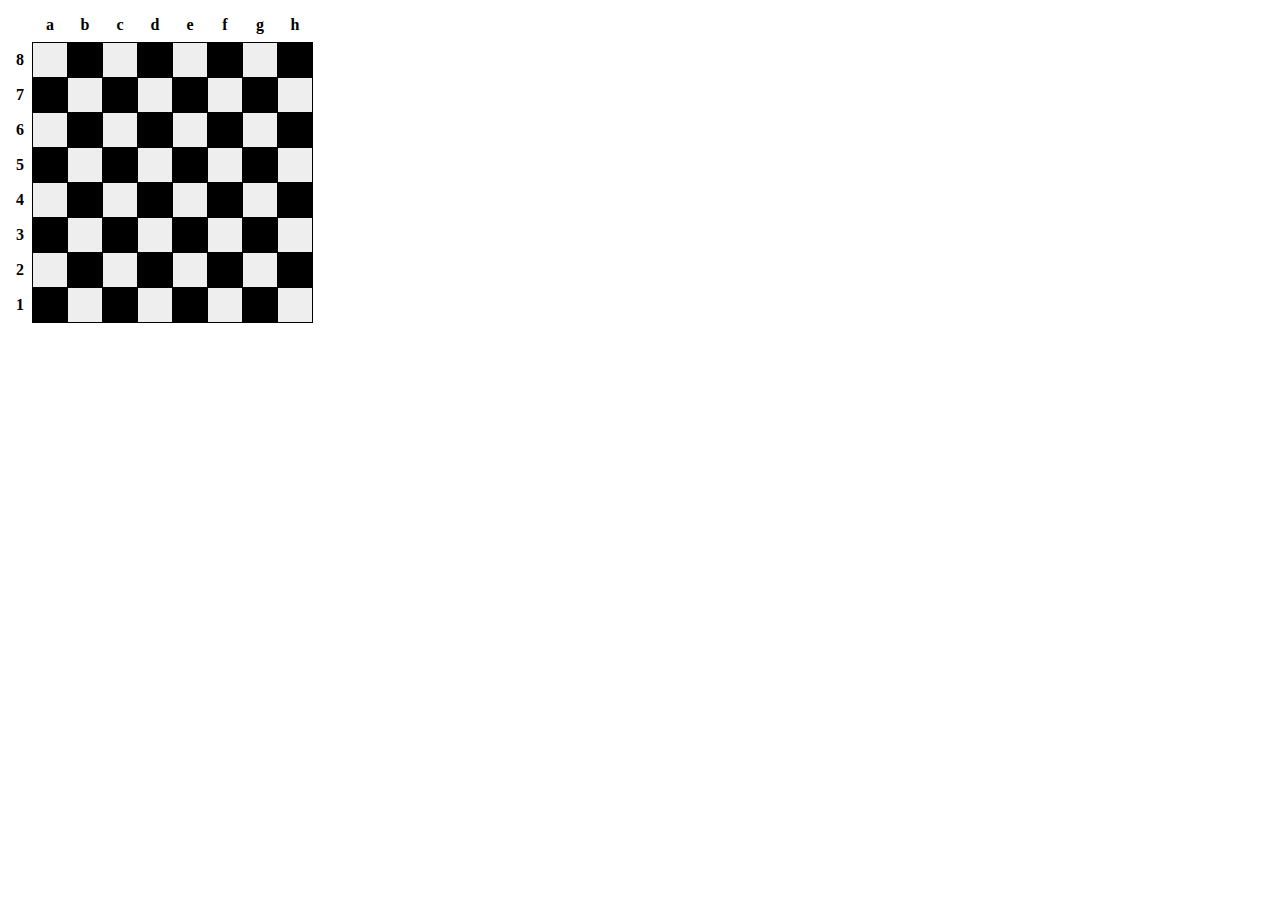
<file: Chess/index.html>
<!DOCTYPE html>
<html lang="tr">
<head>
    <meta charset="UTF-8">
    <meta name="viewport" content="width=device-width, initial-scale=1.0">
    <title>Satranç Tahtası</title>
    <link rel="stylesheet" href="chess.css">
    
</head>
<body>
    <table class="chess-board">
        <tbody>
            <tr>
                <th></th>
                <th>a</th>
                <th>b</th>
                <th>c</th>
                <th>d</th>
                <th>e</th>
                <th>f</th>
                <th>g</th>
                <th>h</th>
            </tr>
            <tr>
                <th>8</th>
                <td class="light" onclick="giveCoordinate('a',8)"></td>
                <td class="dark" onclick="giveCoordinate('b',8)"></td>
                <td class="light" onclick="giveCoordinate('c',8)"></td>
                <td class="dark" onclick="giveCoordinate('d',8)"></td>
                <td class="light" onclick="giveCoordinate('e',8)"></td>
                <td class="dark" onclick="giveCoordinate('f',8)"></td>
                <td class="light" onclick="giveCoordinate('g',8)"></td>
                <td class="dark" onclick="giveCoordinate('h',8)"></td>
            </tr>
            <tr>
                <th>7</th>
                <td class="dark" onclick="giveCoordinate('a',7)"></td>
                <td class="light" onclick="giveCoordinate('b',7)"></td>
                <td class="dark" onclick="giveCoordinate('c',7)"></td>
                <td class="light" onclick="giveCoordinate('d',7)"></td>
                <td class="dark" onclick="giveCoordinate('e',7)"></td>
                <td class="light" onclick="giveCoordinate('f',7)"></td>
                <td class="dark" onclick="giveCoordinate('g',7)"></td>
                <td class="light" onclick="giveCoordinate('h',7)"></td>
            </tr>
            <tr>
                <th>6</th>
                <td class="light" onclick="giveCoordinate('a',6)"></td>
                <td class="dark" onclick="giveCoordinate('b',6)"></td>
                <td class="light" onclick="giveCoordinate('c',6)"></td>
                <td class="dark" onclick="giveCoordinate('d',6)"></td>
                <td class="light" onclick="giveCoordinate('e',6)"></td>
                <td class="dark" onclick="giveCoordinate('f',6)"></td>
                <td class="light" onclick="giveCoordinate('g',6)"></td>
                <td class="dark" onclick="giveCoordinate('h',6)"></td>
            </tr>
            <tr>
                <th>5</th>
                <td class="dark" onclick="giveCoordinate('a',5)"></td>
                <td class="light" onclick="giveCoordinate('b',5)"></td>
                <td class="dark" onclick="giveCoordinate('c',5)"></td>
                <td class="light" onclick="giveCoordinate('d',5)"></td>
                <td class="dark" onclick="giveCoordinate('e',5)"></td>
                <td class="light" onclick="giveCoordinate('f',5)"></td>
                <td class="dark" onclick="giveCoordinate('g',5)"></td>
                <td class="light" onclick="giveCoordinate('h',5)"></td>
            </tr>
            <tr>
                <th>4</th>
                <td class="light" onclick="giveCoordinate('a',4)"></td>
                <td class="dark" onclick="giveCoordinate('b',4)"></td>
                <td class="light" onclick="giveCoordinate('c',4)"></td>
                <td class="dark" onclick="giveCoordinate('d',4)"></td>
                <td class="light" onclick="giveCoordinate('e',4)"></td>
                <td class="dark" onclick="giveCoordinate('f',4)"></td>
                <td class="light" onclick="giveCoordinate('g',4)"></td>
                <td class="dark" onclick="giveCoordinate('h',4)"></td>
            </tr>
            <tr>
                <th>3</th>
                <td class="dark" onclick="giveCoordinate('a',3)"></td>
                <td class="light" onclick="giveCoordinate('b',3)"></td>
                <td class="dark" onclick="giveCoordinate('c',3)"></td>
                <td class="light" onclick="giveCoordinate('d',3)"></td>
                <td class="dark" onclick="giveCoordinate('e',3)"></td>
                <td class="light" onclick="giveCoordinate('f',3)"></td>
                <td class="dark" onclick="giveCoordinate('g',3)"></td>
                <td class="light" onclick="giveCoordinate('h',3)"></td>
            </tr>
            <tr>
                <th>2</th>
                <td class="light" onclick="giveCoordinate('a',2)"></td>
                <td class="dark" onclick="giveCoordinate('b',2)"></td>
                <td class="light" onclick="giveCoordinate('c',2)"></td>
                <td class="dark" onclick="giveCoordinate('d',2)"></td>
                <td class="light" onclick="giveCoordinate('e',2)"></td>
                <td class="dark" onclick="giveCoordinate('f',2)"></td>
                <td class="light" onclick="giveCoordinate('g',2)"></td>
                <td class="dark" onclick="giveCoordinate('h',2)"></td>
            </tr>
            <tr>
                <th>1</th>
                <td class="dark" onclick="giveCoordinate('a',1)"></td>
                <td class="light" onclick="giveCoordinate('b',1)"></td>
                <td class="dark" onclick="giveCoordinate('c',1)"></td>
                <td class="light" onclick="giveCoordinate('d',1)"></td>
                <td class="dark" onclick="giveCoordinate('e',1)"></td>
                <td class="light" onclick="giveCoordinate('f',1)"></td>
                <td class="dark" onclick="giveCoordinate('g',1)"></td>
                <td class="light" onclick="giveCoordinate('h',1)"></td>
            </tr>
        </tbody>
    </table>
    <div id="Box"></div>
    <script>
        function giveCoordinate(a,b) {
            document.getElementById("Box").innerHTML = a+b
        }     
        </script>
    
</body>
</html>
</file>
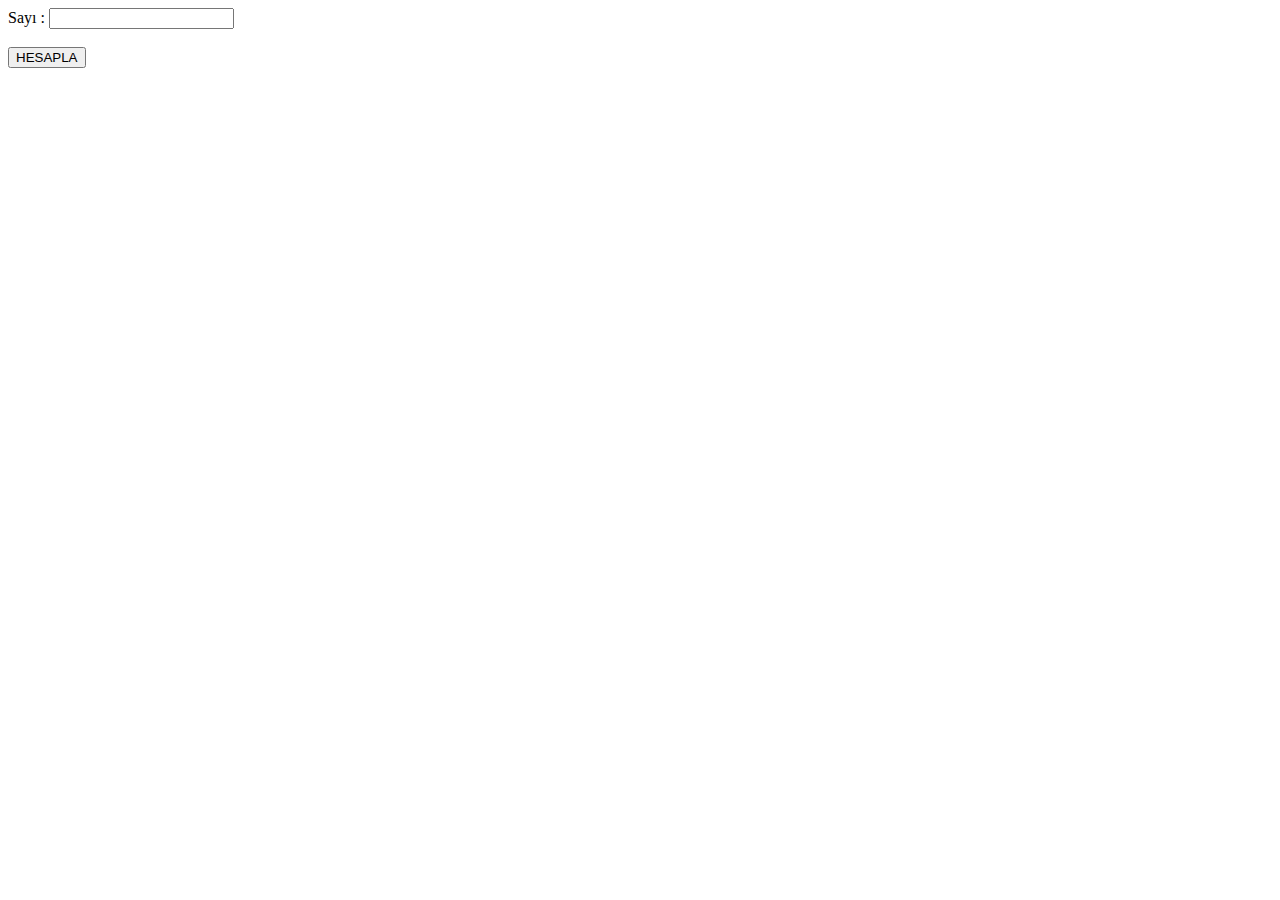
<file: PHP/question_2.html>
<!DOCTYPE html>
<html>
<head>
<meta charset="utf-8">
<title>question2</title>
</head>
<body>
        <form name="toplam">
            <label>Sayı : </label>
            <input type="text" id="txtSayi"><br><br>
            <input type="button" id="btnHesap" value="HESAPLA"><br><br>
            <label id="lblSonuc"></label>
        </form>
                    
<script>
    var btn=document.getElementById("btnHesap");
    btn.onclick=function(){
        var i,j;
        var toplam=0;
        var sayi=Number(document.getElementById("txtSayi").value);
        for(i=1;i<sayi;i++)
         {
             if (sayi%i==0)
             {
                toplam=toplam+i;	
             }
         }
             if (sayi==toplam)
             {
                
                document.getElementById("lblSonuc").innerHTML=sayi + " Sayısı Mükemmel Sayıdır";	 
             }
             else
             {
                document.getElementById("lblSonuc").innerHTML=sayi + " Sayısı Mükemmel Sayı Değildir";
             }
         }
</script>
</body>
</html>
</file>
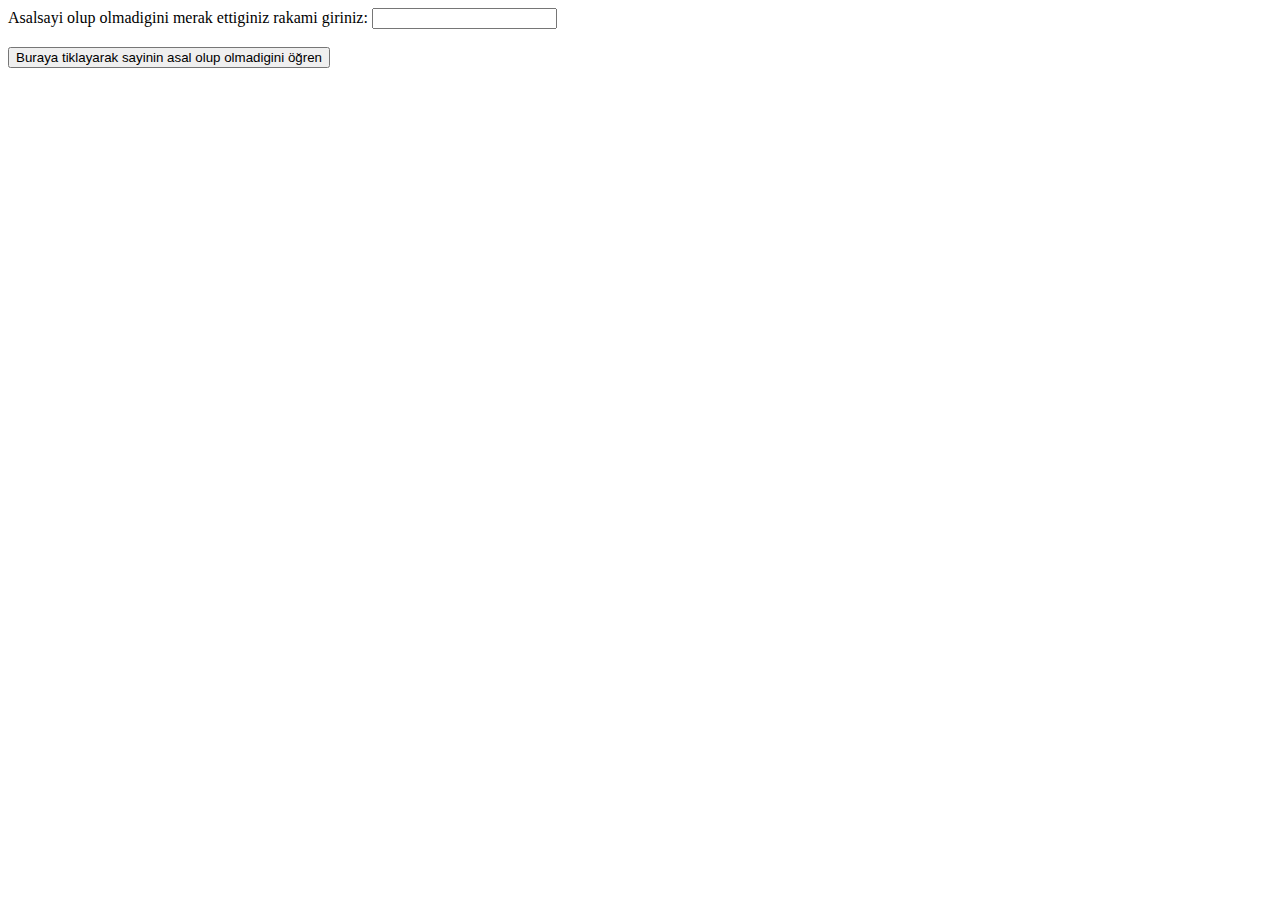
<file: PHP/question_3.html>
<!DOCTYPE html>
<html lang="tr">
<head>
  <meta charset="UTF-8">
  <meta name="viewport" content="width=device-width, initial-scale=1.0">
  <title>Question3</title>
</head>
<body>

  <form METHOD = POST ACTION="asalsayi.php">
    Asalsayi olup olmadigini merak ettiginiz rakami giriniz:
    <INPUT NAME="sayi" TYPE="Text">
    <br>
    <br>
    <INPUT TYPE=SUBMIT VALUE = "Buraya tiklayarak sayinin asal olup olmadigini öğren">
    <br>
  </form>


</body>
</html>
</file>
<file: Chess/chess.css>
.chess-board {
    border-spacing: 0; border-collapse: collapse; 
}
.chess-board th { 
    padding: .5em; 
}
.chess-board td { 
    border: 1px solid; width: 2em; height: 2em; 
}
.chess-board .light {
    background: #eee; 
}
.chess-board .dark { 
    background: #000; 
}
</file>
